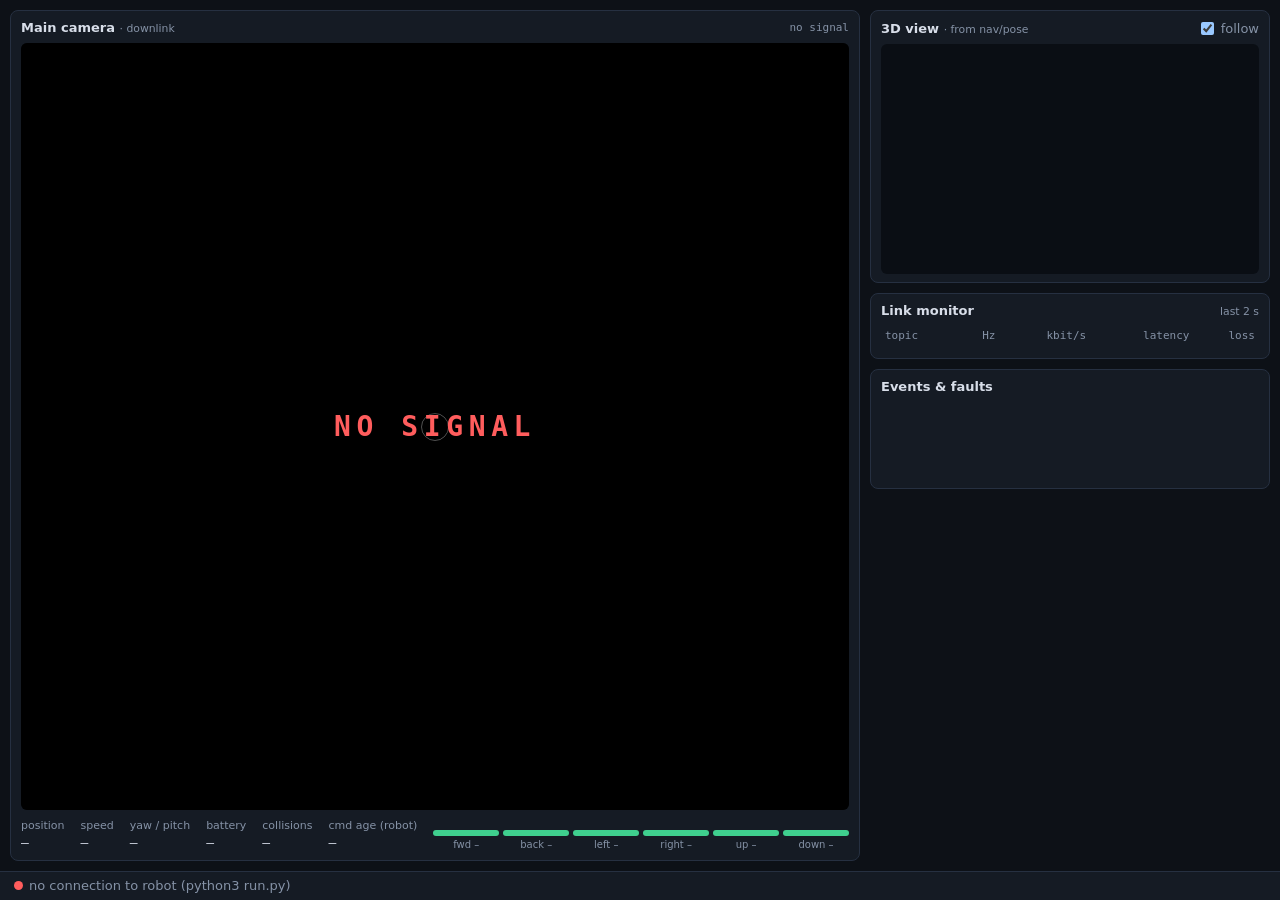
<file: web/index.html>
<!doctype html>
<html lang="en">
<head>
  <meta charset="utf-8">
  <meta name="viewport" content="width=device-width, initial-scale=1">
  <title>Int-Ball Operator Station</title>
  <link rel="stylesheet" href="/web/css/style.css">
  <script type="importmap">
    { "imports": {
        "three": "/web/vendor/three/build/three.module.js",
        "three/addons/": "/web/vendor/three/addons/"
    } }
  </script>
</head>
<body>
<main>
  <section class="panel feed">
    <div class="panel-title">
      <span>Main camera <small>· downlink</small></span>
      <span class="feed-info" id="feed-info">no signal</span>
    </div>
    <div class="feed-wrap">
      <canvas id="feed"></canvas>
      <div class="feed-overlay">
        <div class="crosshair"></div>
        <div class="age" id="feed-age"></div>
        <div class="nosignal" id="nosignal">NO SIGNAL</div>
        <div class="banner" id="banner"></div>
      </div>
    </div>
    <div class="telemetry">
      <div class="tm"><label>position</label><b id="tm-pos">–</b></div>
      <div class="tm"><label>speed</label><b id="tm-speed">–</b></div>
      <div class="tm"><label>yaw / pitch</label><b id="tm-att">–</b></div>
      <div class="tm"><label>battery</label><b id="tm-batt">–</b></div>
      <div class="tm"><label>collisions</label><b id="tm-coll">–</b></div>
      <div class="tm"><label>cmd age (robot)</label><b id="tm-cmdage">–</b></div>
      <div class="ranges" id="ranges"></div>
    </div>
  </section>

  <section class="side">
    <div class="panel map">
      <div class="panel-title">
        <span>3D view <small>· from nav/pose</small></span>
        <span class="toggles">
          <label><input type="checkbox" id="tg-follow" checked> follow</label>
        </span>
      </div>
      <div class="map-wrap"><canvas id="map"></canvas></div>
    </div>

    <div class="panel link">
      <div class="panel-title"><span>Link monitor</span><small>last 2 s</small></div>
      <table id="link-table">
        <thead><tr><th>topic</th><th>Hz</th><th>kbit/s</th><th>latency</th><th>loss</th></tr></thead>
        <tbody></tbody>
      </table>
      <div class="link-total" id="link-total"></div>
    </div>

    <div class="panel log">
      <div class="panel-title"><span>Events &amp; faults</span></div>
      <div id="errors"></div>
      <ul id="events"></ul>
    </div>
  </section>
</main>

<footer>
  <div class="conn" id="conn"><i></i><span>offline</span></div>
  <span class="cmd-now" id="cmd-now"></span>
  <span class="keys-now" id="keys-now"></span>
</footer>

<script type="module" src="/web/js/main.js"></script>
</body>
</html>
</file>
<file: web/css/style.css>
:root {
  --bg: #0d1117;
  --panel: #151b24;
  --panel-2: #1b2330;
  --line: #263041;
  --text: #d8dee9;
  --muted: #8592a6;
  --accent: #4cc2ff;
  --ok: #3fcf8e;
  --warn: #f5a524;
  --bad: #ff5d5d;
  --mono: ui-monospace, "SFMono-Regular", Menlo, Consolas, monospace;
  color-scheme: dark;
}
* { box-sizing: border-box; }
html, body { margin: 0; height: 100%; }
body {
  background: var(--bg); color: var(--text);
  font: 13px/1.4 system-ui, -apple-system, "Segoe UI", Roboto, sans-serif;
  display: grid; grid-template-rows: 1fr auto; overflow: hidden;
}
footer {
  display: flex; align-items: center; gap: 16px; padding: 5px 14px; flex-wrap: wrap;
  background: var(--panel); border-top: 1px solid var(--line); color: var(--muted);
}
.cmd-now { font-family: var(--mono); font-size: 11px; }
.conn { display: flex; align-items: center; gap: 6px; color: var(--muted); }
.conn i { width: 9px; height: 9px; border-radius: 50%; background: var(--bad); display: inline-block; }
.conn.on i { background: var(--ok); }

main {
  display: grid; grid-template-columns: minmax(0, 1fr) 400px; gap: 10px; padding: 10px;
  min-height: 0;
}
.panel { background: var(--panel); border: 1px solid var(--line); border-radius: 8px; padding: 8px 10px; }
.panel-title {
  display: flex; justify-content: space-between; align-items: center; gap: 8px;
  font-weight: 600; margin-bottom: 6px;
}
.panel-title small, small { color: var(--muted); font-weight: 400; }
.panel-title a { color: var(--accent); font-weight: 400; text-decoration: none; }

.feed { display: flex; flex-direction: column; min-height: 0; }
.feed-info { font-family: var(--mono); font-size: 11px; color: var(--muted); font-weight: 400; }
.feed-wrap { position: relative; flex: 1; min-height: 0; background: #000; border-radius: 6px; overflow: hidden; }
#feed { width: 100%; height: 100%; display: block; }
.feed-overlay { position: absolute; inset: 0; pointer-events: none; }
.crosshair { position: absolute; left: 50%; top: 50%; width: 28px; height: 28px; margin: -14px 0 0 -14px;
  border: 1px solid rgba(255,255,255,.35); border-radius: 50%; }
.age { position: absolute; left: 10px; top: 8px; font-family: var(--mono); font-size: 12px;
  background: rgba(0,0,0,.55); padding: 2px 6px; border-radius: 4px; }
.nosignal { position: absolute; inset: 0; display: flex; align-items: center; justify-content: center;
  font: 700 28px var(--mono); color: var(--bad); letter-spacing: .2em; text-shadow: 0 0 8px #000; }
.banner { position: absolute; left: 50%; top: 18%; transform: translateX(-50%); font-size: 20px; font-weight: 700;
  background: rgba(0,0,0,.6); padding: 6px 16px; border-radius: 6px; opacity: 0; transition: opacity .3s; }
.banner.show { opacity: 1; }
.telemetry { display: grid; grid-template-columns: repeat(6, auto) 1fr; gap: 4px 16px; margin-top: 8px; align-items: end; }
.tm label { display: block; color: var(--muted); font-size: 11px; }
.tm b { font-family: var(--mono); font-weight: 500; white-space: nowrap; }
.ranges { display: grid; grid-template-columns: repeat(6, 1fr); gap: 4px; }
.rg { font-size: 10px; color: var(--muted); text-align: center; }
.rg .bar { height: 6px; background: var(--panel-2); border-radius: 3px; overflow: hidden; margin-bottom: 2px; }
.rg .bar i { display: block; height: 100%; background: var(--ok); }

.side { display: flex; flex-direction: column; gap: 10px; min-height: 0; overflow-y: auto; }
.map-wrap { height: 230px; border-radius: 6px; overflow: hidden; background: #0a0e14; }
#map { width: 100%; height: 100%; display: block; }
.toggles { display: flex; gap: 10px; font-weight: 400; color: var(--muted); }
.toggles input { vertical-align: -2px; }

button, input, select {
  font: inherit; color: var(--text); background: var(--panel-2); border: 1px solid var(--line);
  border-radius: 5px; padding: 4px 9px;
}
button { cursor: pointer; }
button:hover { border-color: var(--accent); }

table { width: 100%; border-collapse: collapse; font-family: var(--mono); font-size: 11px; }
th { text-align: right; color: var(--muted); font-weight: 400; padding: 2px 4px; }
td { text-align: right; padding: 2px 4px; border-top: 1px solid var(--line); }
th:first-child, td:first-child { text-align: left; }
td.up { color: var(--warn); }
.link-total { margin-top: 4px; font-family: var(--mono); font-size: 11px; color: var(--muted); text-align: right; }

.log { min-height: 120px; }
#errors .err { color: var(--bad); font-family: var(--mono); font-size: 11px; margin-bottom: 4px; white-space: pre-wrap; }
#events { list-style: none; padding: 0; margin: 0; font-family: var(--mono); font-size: 11px; max-height: 140px; overflow-y: auto; }
#events li { padding: 1px 0; color: var(--muted); }
#events li.collision { color: var(--bad); }
#events li.ring { color: var(--ok); }

.keys-now { margin-left: auto; font-family: var(--mono); color: var(--accent); }

@media (max-width: 1100px) {
  body { overflow: auto; }
  main { grid-template-columns: 1fr; }
  .feed-wrap { height: 60vh; flex: none; }
}
</file>
